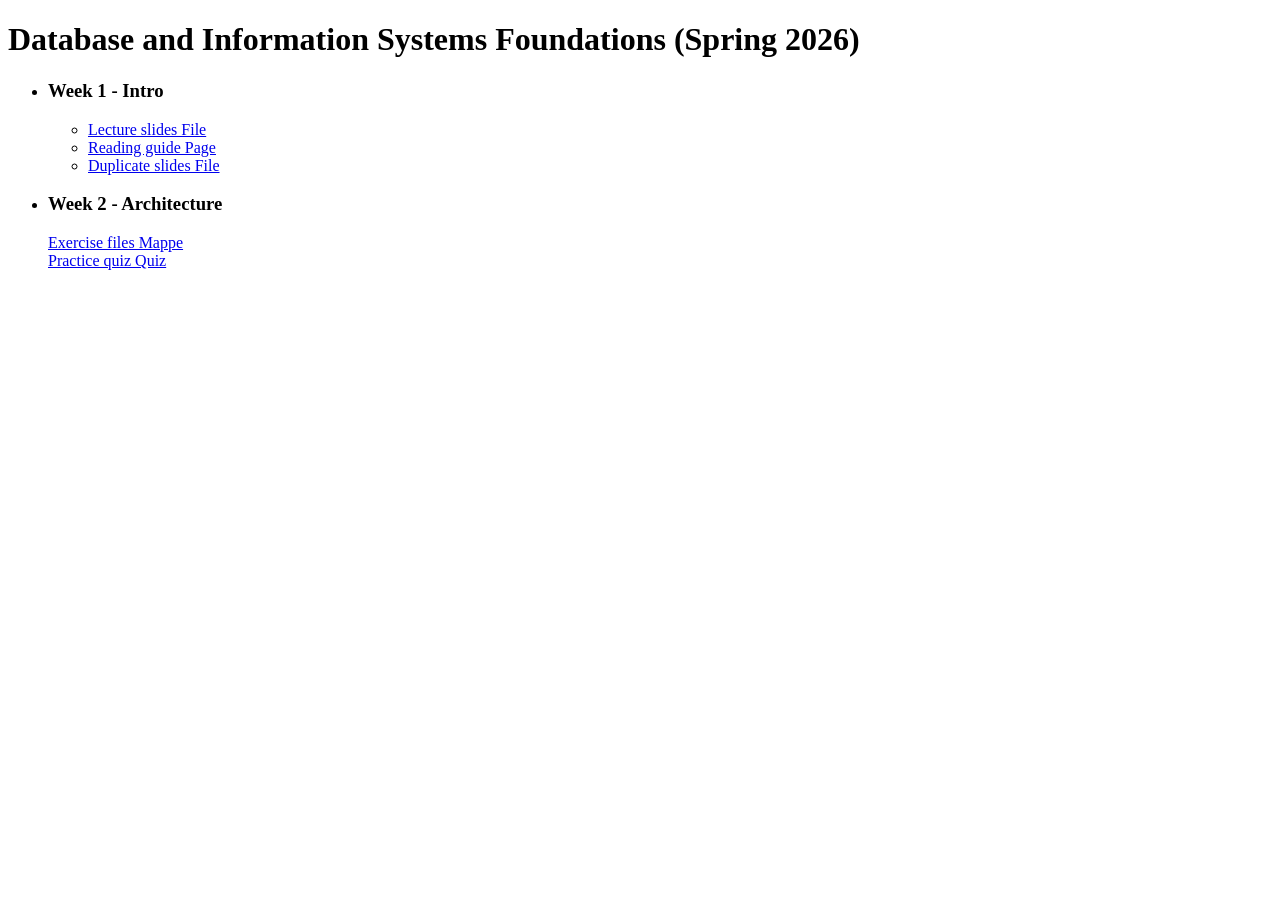
<file: tests/fixtures/course_page.html>
<!doctype html>
<html>
  <head>
    <title>Fallback title | LearnIT</title>
  </head>
  <body>
    <main>
      <h1>Database and Information Systems Foundations (Spring 2026)</h1>
    </main>
    <ul class="topics">
      <li class="section" id="section-1">
        <h3 class="sectionname">Week 1 - Intro</h3>
        <ul>
          <li class="activity resource modtype_resource" id="module-101" data-cmid="101">
            <a href="/mod/resource/view.php?id=101">
              <span class="instancename">Lecture slides File</span>
            </a>
          </li>
          <li class="activity page modtype_page" id="module-102">
            <a href="https://learnit.itu.dk/mod/page/view.php?id=102">
              <span class="instancename">Reading guide Page</span>
            </a>
          </li>
          <li class="activity resource modtype_resource" id="module-101-copy" data-cmid="101">
            <a href="/mod/resource/view.php?id=101">
              <span class="instancename">Duplicate slides File</span>
            </a>
          </li>
        </ul>
      </li>
      <li class="course-section" id="section-2">
        <div class="course-section-header">
          <h3>Week 2 - Architecture</h3>
        </div>
        <div class="activity-item" data-cmid="201">
          <a href="/mod/folder/view.php?id=201">
            <span class="instancename">Exercise files Mappe</span>
          </a>
        </div>
        <div class="activity-item" data-cmid="202">
          <a href="/mod/quiz/view.php?id=202">
            <span class="instancename">Practice quiz Quiz</span>
          </a>
        </div>
      </li>
    </ul>
  </body>
</html>
</file>
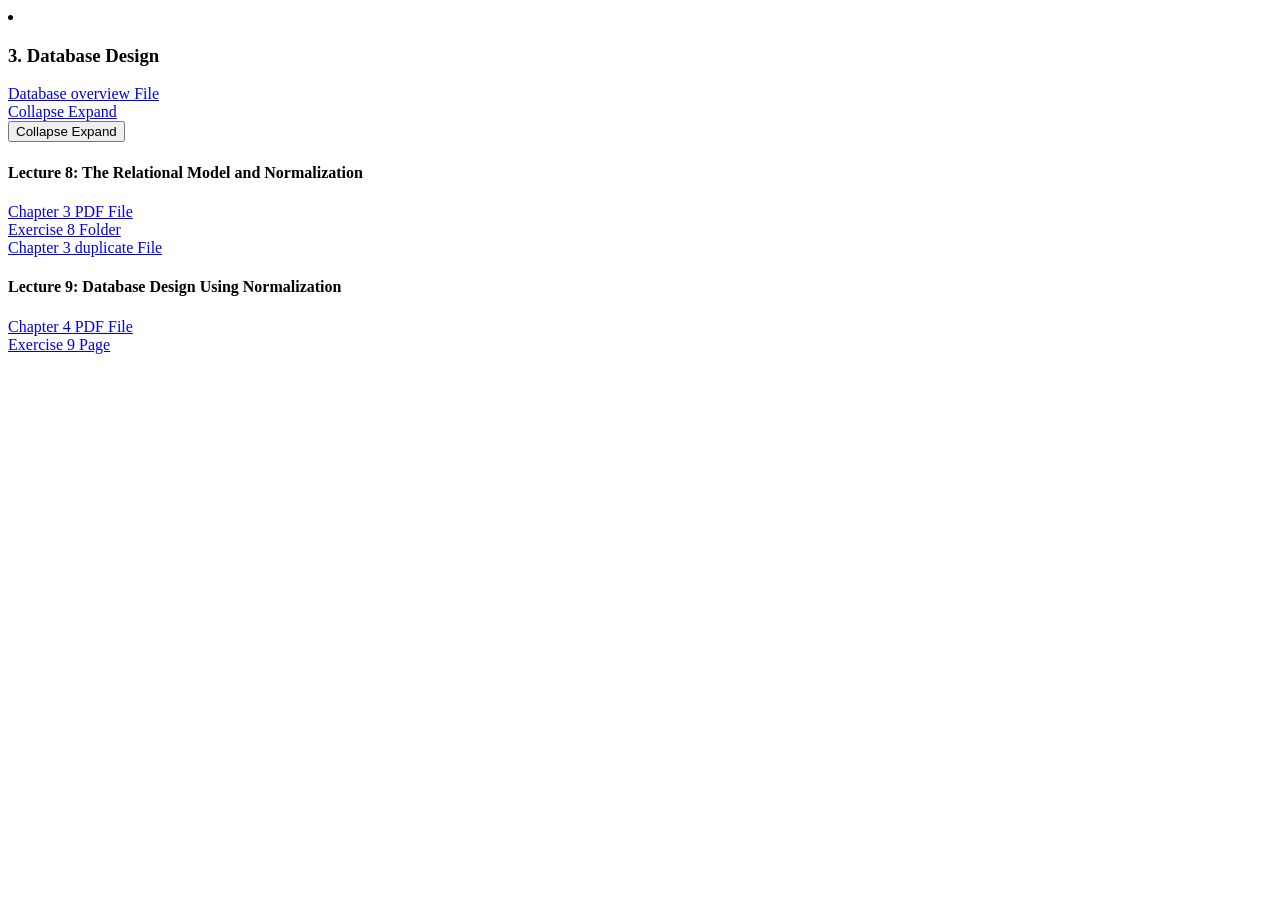
<file: tests/fixtures/course_page_database_nested.html>
<!doctype html>
<html>
  <body>
    <li class="course-section" id="section-5">
      <h3 class="sectionname">3. Database Design</h3>
      <div class="content">
        <div class="activity-item" data-cmid="50">
          <a href="/mod/resource/view.php?id=50">
            <span class="instancename">Database overview File</span>
          </a>
        </div>

        <a href="#collapse-section-5">Collapse Expand</a>

        <div class="card">
          <div class="card-header">
            <button type="button">Collapse Expand</button>
            <h4>Lecture 8: The Relational Model and Normalization</h4>
          </div>
          <div class="card-body">
            <div class="activity-item" data-cmid="81">
              <a href="/mod/resource/view.php?id=81">
                <span class="instancename">Chapter 3 PDF File</span>
              </a>
            </div>
            <div class="activity-item" data-cmid="82">
              <a href="/mod/folder/view.php?id=82">
                <span class="instancename">Exercise 8 Folder</span>
              </a>
            </div>
            <div class="activity-item" data-cmid="81">
              <a href="/mod/resource/view.php?id=81">
                <span class="instancename">Chapter 3 duplicate File</span>
              </a>
            </div>
          </div>
        </div>

        <div class="card">
          <div class="card-header">
            <h4>Lecture 9: Database Design Using Normalization</h4>
          </div>
          <div class="card-body">
            <div class="activity-item" data-cmid="91">
              <a href="/mod/resource/view.php?id=91">
                <span class="instancename">Chapter 4 PDF File</span>
              </a>
            </div>
            <div class="activity-item" data-cmid="92">
              <a href="/mod/page/view.php?id=92">
                <span class="instancename">Exercise 9 Page</span>
              </a>
            </div>
          </div>
        </div>
      </div>
    </li>
  </body>
</html>
</file>
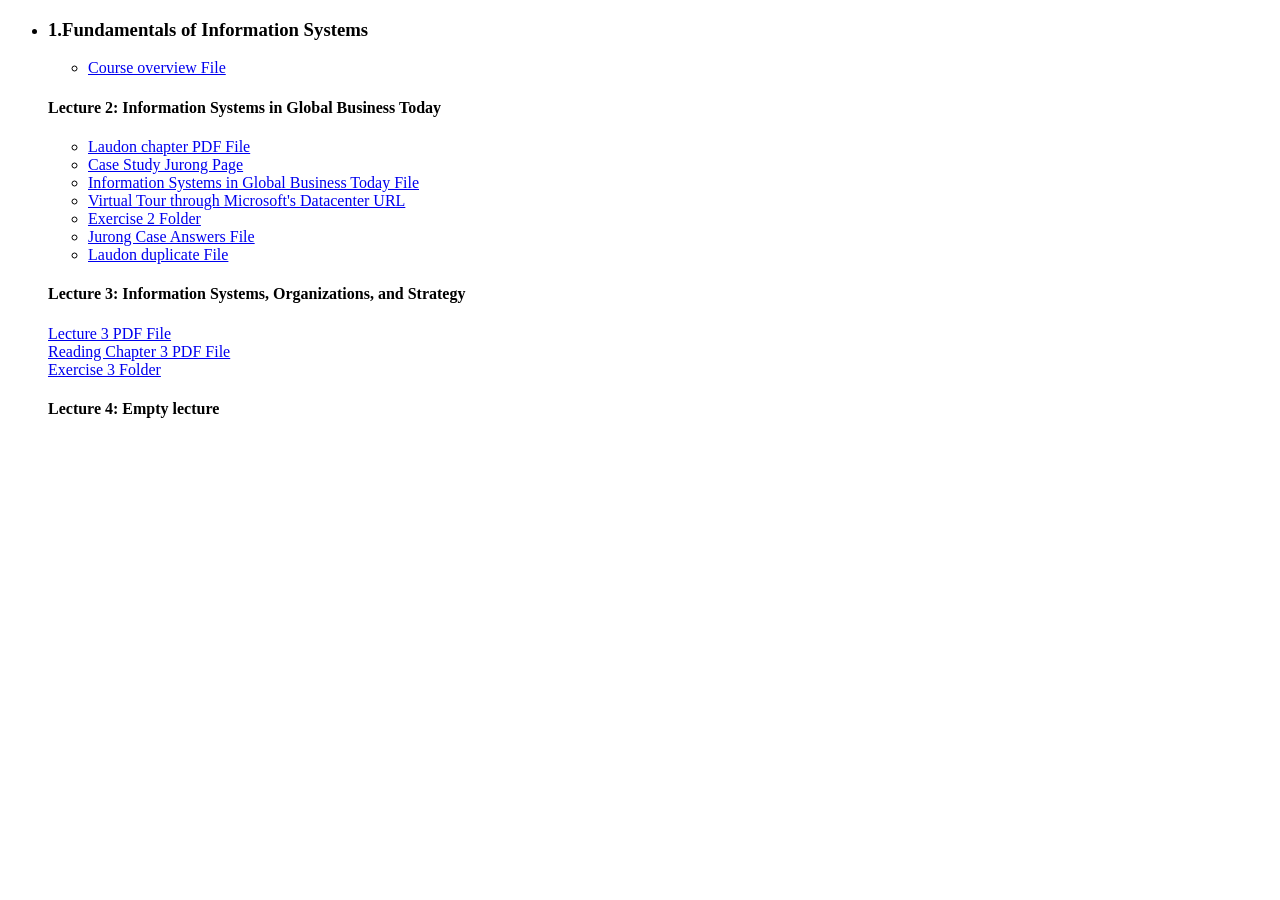
<file: tests/fixtures/course_page_nested.html>
<!doctype html>
<html>
  <body>
    <ul class="topics">
      <li class="course-section" id="section-1">
        <h3 class="sectionname">1.Fundamentals of Information Systems</h3>
        <ul class="section-content">
          <li class="activity resource" data-cmid="10">
            <a href="/mod/resource/view.php?id=10">
              <span class="instancename">Course overview File</span>
            </a>
          </li>
        </ul>

        <div class="card lecture-card">
          <div class="card-header">
            <h4>Lecture 2: Information Systems in Global Business Today</h4>
          </div>
          <div class="card-body">
            <ul>
              <li class="activity resource" data-cmid="21">
                <a href="/mod/resource/view.php?id=21">
                  <span class="instancename">Laudon chapter PDF File</span>
                </a>
              </li>
              <li class="activity page" data-cmid="22">
                <a href="/mod/page/view.php?id=22">
                  <span class="instancename">Case Study Jurong Page</span>
                </a>
              </li>
              <li class="activity resource" data-cmid="23">
                <a href="/mod/resource/view.php?id=23">
                  <span class="instancename">Information Systems in Global Business Today File</span>
                </a>
              </li>
              <li class="activity url" data-cmid="24">
                <a href="/mod/url/view.php?id=24">
                  <span class="instancename">Virtual Tour through Microsoft's Datacenter URL</span>
                </a>
              </li>
              <li class="activity folder" data-cmid="25">
                <a href="/mod/folder/view.php?id=25">
                  <span class="instancename">Exercise 2 Folder</span>
                </a>
              </li>
              <li class="activity resource" data-cmid="26">
                <a href="/mod/resource/view.php?id=26">
                  <span class="instancename">Jurong Case Answers File</span>
                </a>
              </li>
              <li class="activity resource" data-cmid="21">
                <a href="/mod/resource/view.php?id=21">
                  <span class="instancename">Laudon duplicate File</span>
                </a>
              </li>
            </ul>
          </div>
        </div>

        <div class="card lecture-card">
          <div class="card-header">
            <h4>Lecture 3: Information Systems, Organizations, and Strategy</h4>
          </div>
          <div class="card-body">
            <div class="activity-item" data-cmid="31">
              <a href="/mod/resource/view.php?id=31">
                <span class="instancename">Lecture 3 PDF File</span>
              </a>
            </div>
            <div class="activity-item" data-cmid="32">
              <a href="/mod/resource/view.php?id=32">
                <span class="instancename">Reading Chapter 3 PDF File</span>
              </a>
            </div>
            <div class="activity-item" data-cmid="33">
              <a href="/mod/folder/view.php?id=33">
                <span class="instancename">Exercise 3 Folder</span>
              </a>
            </div>
          </div>
        </div>

        <div class="card lecture-card">
          <div class="card-header">
            <h4>Lecture 4: Empty lecture</h4>
          </div>
          <div class="card-body"></div>
        </div>
      </li>
    </ul>
  </body>
</html>
</file>
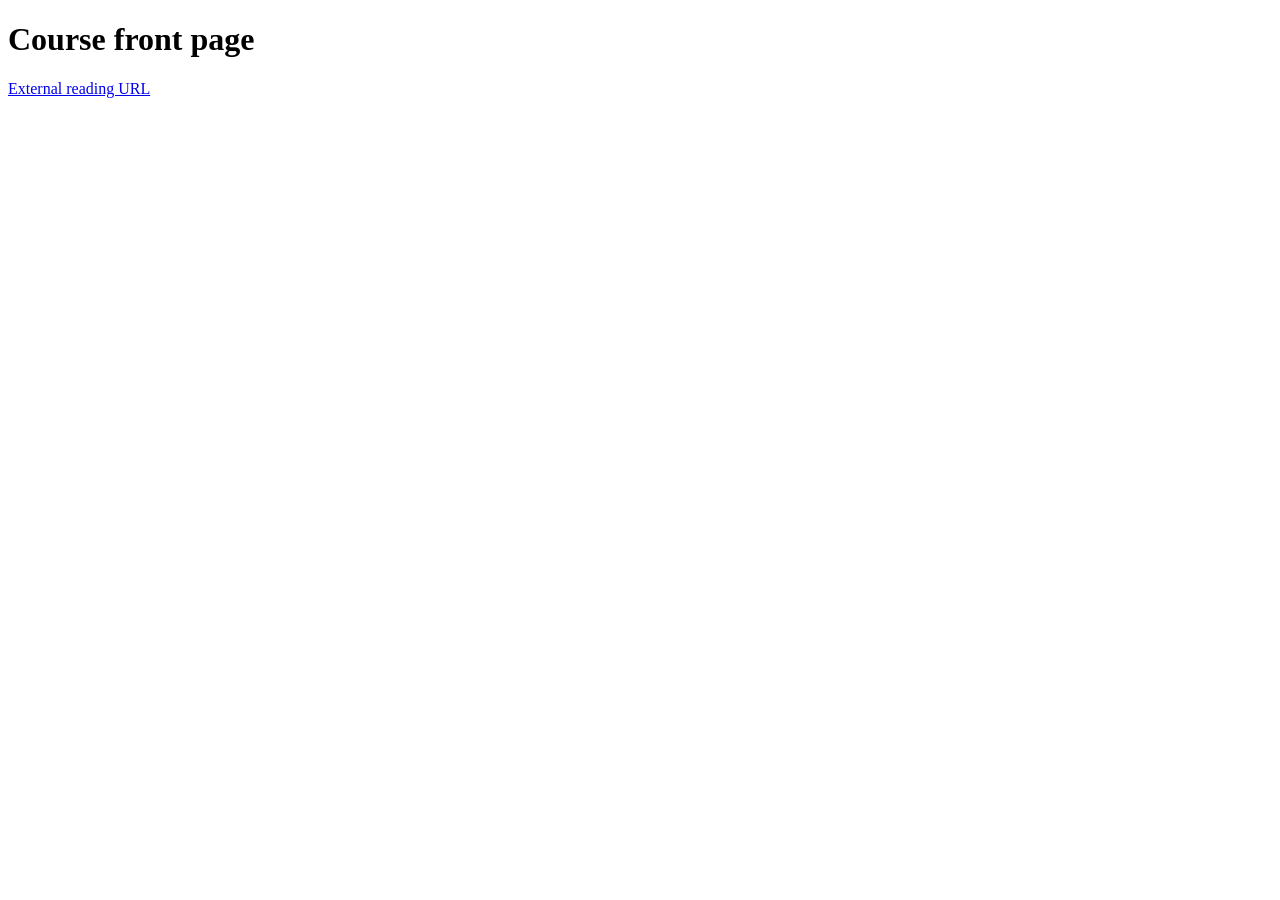
<file: tests/fixtures/course_page_no_sections.html>
<!doctype html>
<html>
  <body>
    <main id="region-main">
      <h1>Course front page</h1>
      <a href="/mod/url/view.php?id=301">
        <span class="instancename">External reading URL</span>
      </a>
    </main>
  </body>
</html>
</file>
